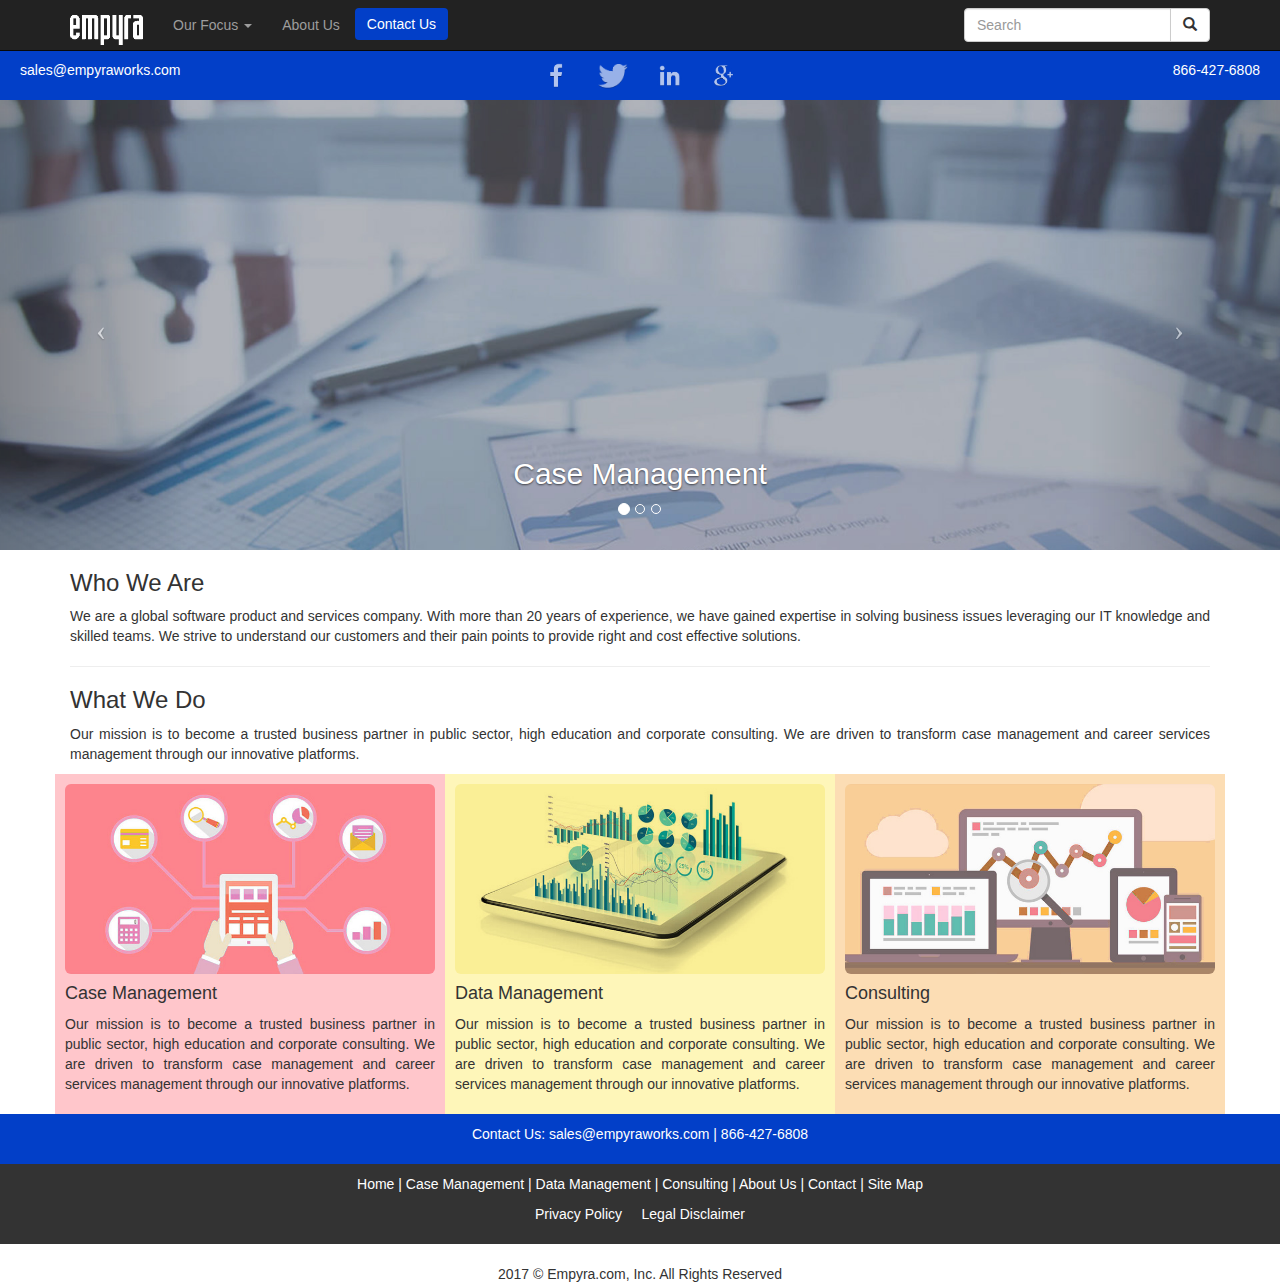
<file: alt/index.html>
<!DOCTYPE html>
<html lang="en">
<head>
    <meta charset="utf-8">
    <meta http-equiv="X-UA-Compatible" content="IE=edge">
    <meta name="viewport" content="width=device-width, initial-scale=1">
    <meta name="description" content="">
    <meta name="author" content="">
    <title>Empyra | Global Software Product and Services Company</title>
    <link href="css/bootstrap.min.css" rel="stylesheet">
    <link href="css/half-slider.css" rel="stylesheet">
    <!-- HTML5 Shim and Respond.js IE8 support of HTML5 elements and media queries -->
    <!-- WARNING: Respond.js doesn't work if you view the page via file:// -->
    <!--[if lt IE 9]>
        <script src="https://oss.maxcdn.com/libs/html5shiv/3.7.0/html5shiv.js"></script>
        <script src="https://oss.maxcdn.com/libs/respond.js/1.4.2/respond.min.js"></script>
    <![endif]-->
<style type="text/css">
.footer {color:#ffffff;}
a.footer:link {color:#ffffff;}
a.one:visited {color:#ffffff;}
a.one:hover {color:#dddddd;}
.navbar-btn {
    background-color: #023fc8;
    border: #023fc8;
    -webkit-transition-duration: 0.4s; /* Safari */
    transition-duration: 0.4s;
}
.navbar-btn:hover {
    background-color: #0450fe;
    border: #023fc8;
}
-->
</style>
</head>
<body>

    <nav class="navbar navbar-inverse navbar-fixed-top" role="navigation">
        <div class="container">
            <div class="navbar-header">
                <button type="button" class="navbar-toggle" data-toggle="collapse" data-target="#bs-example-navbar-collapse-1">
                    <span class="sr-only">Toggle navigation</span>
                    <span class="icon-bar"></span>
                    <span class="icon-bar"></span>
                    <span class="icon-bar"></span>
                </button>
                <a class="navbar-brand" href="https://mrtodddavis.github.io/alt/index.html"><img src="https://mrtodddavis.github.io/empyra-white.png" width="73" height="30"></a>
            </div>
            <div class="collapse navbar-collapse" id="bs-example-navbar-collapse-1">
                <ul class="nav navbar-nav">
                    <li class="dropdown">
          <a class="dropdown-toggle" data-toggle="dropdown" href="#">Our Focus <span class="caret"></span></a>
          <ul class="dropdown-menu">
            <li><a href="https://mrtodddavis.github.io/case.html">Case Management</a></li>
            <li><a href="https://mrtodddavis.github.io/data.html">Data Management</a></li>
            <li><a href="https://mrtodddavis.github.io/consulting.html">Consulting</a></li>
          </ul></li>
             <li><a href="#">About Us</a></li>
	      <button class="btn btn-danger navbar-btn">Contact Us</button></ul>
      <form class="navbar-form navbar-right">
      <div class="input-group"><input type="text" class="form-control" placeholder="Search">
        <div class="input-group-btn"><button class="btn btn-default" type="submit">
            <i class="glyphicon glyphicon-search"></i>
          </button>
        </div>
      </div>
    </form>
    </div>
  </div>
</nav>
	
<div style="width: 100%; padding: 10px; background-color:#023fc8; margin-right: 0; margin-left: 0;">
<p align="center" class="footer">Contact Us: <a href="mailto:sales@empyraworks.com" class="footer">sales@empyraworks.com</a> | 866-427-6808</p></div>

<div class="container-fluid" style="padding: 10px 20px 10px 20px; background-color:#023fc8;">
<div class="row">
<div class="col-md-4 hidden-xs"><p class="footer"><a href="mailto:sales@empyraworks.com" class="footer">sales@empyraworks.com</a></p></div>
<div class="col-md-4" align="center"><img src="https://mrtodddavis.github.io/facebook.png" width="25" height="25" style="margin-right: 25px;"> <img src="https://mrtodddavis.github.io/twitter.png" width="30" height="30" style="margin-right: 25px;"> <img src="https://mrtodddavis.github.io/linkedin.png" width="25" height="25" style="margin-right: 25px;"> <img src="https://mrtodddavis.github.io/gplus.png" width="25" height="25"></div>
<div class="col-md-4 hidden-xs"><p align="right" class="footer">866-427-6808</p></div>
</div></div>
	
    <header id="myCarousel" class="carousel slide">
        <!-- Indicators -->
        <ol class="carousel-indicators">
            <li data-target="#myCarousel" data-slide-to="0" class="active"></li>
            <li data-target="#myCarousel" data-slide-to="1"></li>
            <li data-target="#myCarousel" data-slide-to="2"></li>
        </ol>

        <!-- Wrapper for Slides -->
        <div class="carousel-inner">
            <div class="item active">
                <!-- Set the first background image using inline CSS below. -->
                <div class="fill" style="background-image:url('https://mrtodddavis.github.io/case-mgmt-alt.jpg');"></div>
                <div class="carousel-caption">
                    <h2>Case Management</h2>
                </div>
            </div>
            <div class="item">
                <!-- Set the second background image using inline CSS below. -->
                <div class="fill" style="background-image:url('https://mrtodddavis.github.io/data-mgmt-alt.jpg');"></div>
                <div class="carousel-caption">
                    <h2>Data Management</h2>
                </div>
            </div>
            <div class="item">
                <!-- Set the third background image using inline CSS below. -->
                <div class="fill" style="background-image:url('https://mrtodddavis.github.io/consulting-alt.jpg');"></div>
                <div class="carousel-caption">
                    <h2>Consulting</h2>
                </div>
            </div>
        </div>

        <!-- Controls -->
        <a class="left carousel-control" href="#myCarousel" data-slide="prev">
            <span class="icon-prev"></span>
        </a>
        <a class="right carousel-control" href="#myCarousel" data-slide="next">
            <span class="icon-next"></span>
        </a>
    </header>

    <div class="container">
        <div class="row">
            <div class="col-lg-12">
                <h3>Who We Are</h3>
                <p align="justify">We are a global software product and services company. With more than 20 years of experience, we have gained expertise in solving business issues leveraging our IT knowledge and skilled teams. We strive to understand our customers and their pain points to provide right and cost effective solutions.</p>
		 <hr>
		 <h3>What We Do</h3>
		 <p align="justify">Our mission is to become a trusted business partner in public sector, high education and corporate consulting. We are driven to transform case management and career services management through our innovative platforms.</p>
            </div>
        </div>
        <div class="row">
		<div class="col-md-4" style="background-color: #ffc6cb; padding: 10px;"><img src="https://mrtodddavis.github.io/cmicon.jpg" class="img-responsive img-rounded" alt="Case Management"><h4>Case Management</h4>
		<p align="justify">Our mission is to become a trusted business partner in public sector, high education and corporate consulting. We are driven to transform case management and career services management through our innovative platforms.</p></div>
		<div class="col-md-4" style="background-color: #fef6b9; padding: 10px;"><img src="https://mrtodddavis.github.io/dicon.jpg" class="img-responsive img-rounded" alt="Data Management"><h4>Data Management</h4>
		<p align="justify">Our mission is to become a trusted business partner in public sector, high education and corporate consulting. We are driven to transform case management and career services management through our innovative platforms.</p></div>
		<div class="col-md-4" style="background-color: #fcddb4; padding: 10px;"><img src="https://mrtodddavis.github.io/consicon.jpg" class="img-responsive img-rounded" alt="Consulting"><h4>Consulting</h4>
		<p align="justify">Our mission is to become a trusted business partner in public sector, high education and corporate consulting. We are driven to transform case management and career services management through our innovative platforms.</p></div>
	</div>
</div>
<div style="width: 100%; padding: 10px; background-color:#023fc8; margin-right: 0; margin-left: 0;">
<p align="center" class="footer">Contact Us: <a href="mailto:sales@empyraworks.com" class="footer">sales@empyraworks.com</a> | 866-427-6808</p></div>

<div style="width: 100%; padding: 10px; background-color:#333333; margin-right: 0; margin-left: 0;">
<p align="center" class="footer"><a href="https://mrtodddavis.github.io/" class="footer">Home</a> | <a href="https://mrtodddavis.github.io/" class="footer">Case Management</a> | <a href="https://mrtodddavis.github.io/" class="footer">Data Management</a> | <a href="https://mrtodddavis.github.io/" class="footer">Consulting</a> | <a href="https://mrtodddavis.github.io/" class="footer">About Us</a> | <a href="https://mrtodddavis.github.io/" class="footer">Contact</a> | <a href="https://mrtodddavis.github.io/" class="footer">Site Map</a></p>
<p align="center" class="footer"><a href="privacypolicy.pdf" class="footer">Privacy Policy</a> &nbsp; &nbsp; <a href="legaldisclaimer.pdf" class="footer">Legal Disclaimer</a></p></div

<div width="100%" style="padding-top: 10px; margin: 10px 0 0 0;"><p align="center"><br />2017 © Empyra.com, Inc. All Rights Reserved</p></div>

    <!-- jQuery -->
    <script src="js/jquery.js"></script>
    <!-- Bootstrap Core JavaScript -->
    <script src="js/bootstrap.min.js"></script>
    <!-- Script to Activate the Carousel -->
    <script>
    $('.carousel').carousel({
        interval: 5000 //changes the speed
    })
    </script>
</body>
</html>
</file>
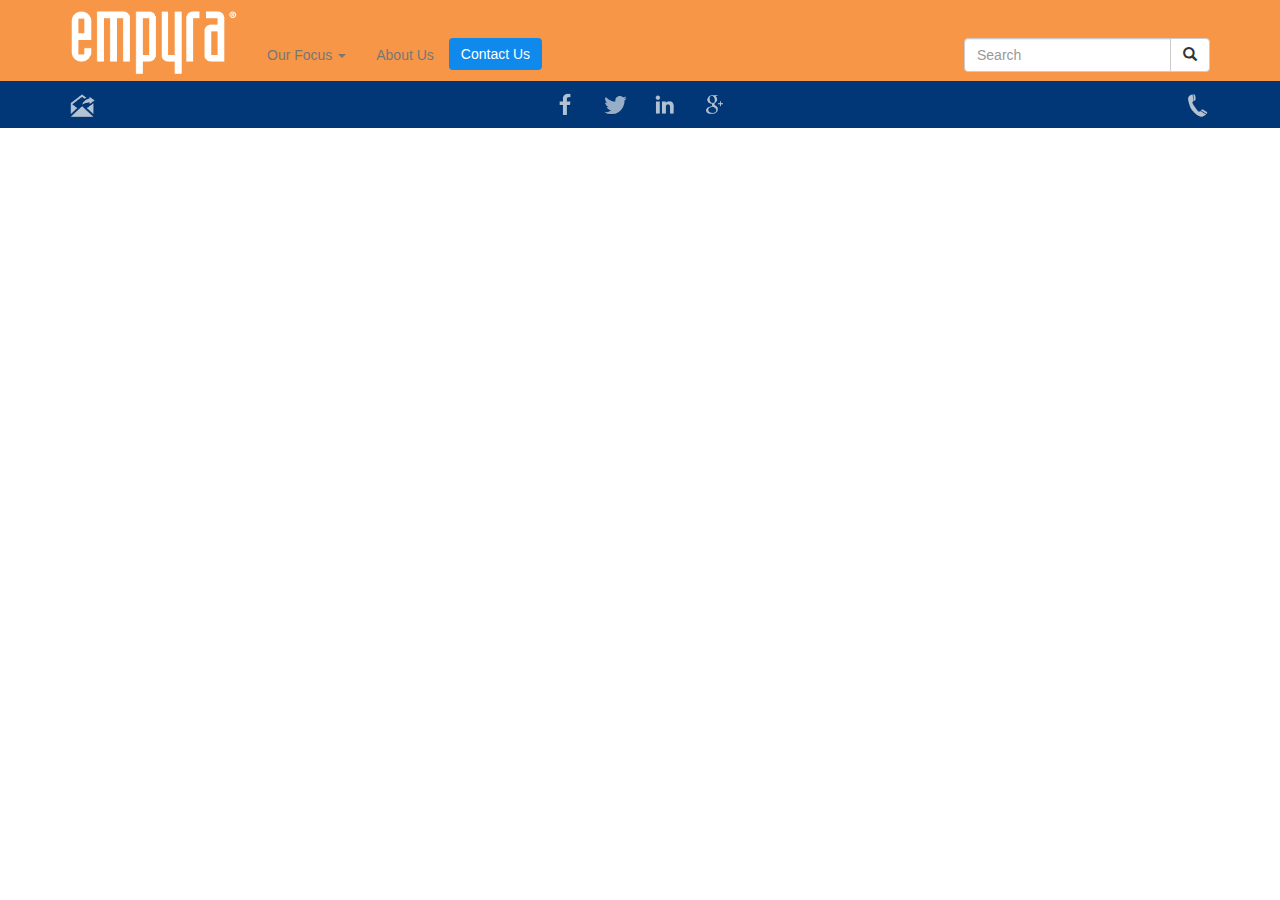
<file: header.html>
<!DOCTYPE html>
<html lang="en">
<head>
    <meta charset="utf-8">
    <meta http-equiv="X-UA-Compatible" content="IE=edge">
    <meta name="viewport" content="width=device-width, initial-scale=1">
    <meta name="description" content="">
    <meta name="author" content="">
    <meta name="theme-color" content="#f79646"/>
    <link href="css/bootstrap.min.css" rel="stylesheet">
    <!--[if lt IE 9]>
        <script src="https://oss.maxcdn.com/libs/html5shiv/3.7.0/html5shiv.js"></script>
        <script src="https://oss.maxcdn.com/libs/respond.js/1.4.2/respond.min.js"></script>
    <![endif]-->
<style type="text/css">
.footer {color:#ffffff;}
a.footer:link {color:#ffffff;}
a.footer:hover {color:#dddddd;}
a.one:visited {color:#ffffff;}
a.one:hover {color:#dddddd;}
.navbar-btn {
    background-color: #1089ed;
    border: #023fc8;
    -webkit-transition-duration: 0.4s; /* Safari */
    transition-duration: 0.4s;
}
.navbar-btn:hover {
    background-color: #0450fe;
    border: #023fc8;
}
.navbar {background-color: #f79646; border-color: #f79646; color: #023777; }
.logo {position: relative; top: -35px;}
-->
</style>
</head>
<body>
<nav class="navbar navbar-default navbar-fixed-top" role="navigation" style="padding-top: 30px;">
        <div class="container">
            <div class="navbar-header">
                <button type="button" class="navbar-toggle" data-toggle="collapse" data-target="#bs-example-navbar-collapse-1">
                    <span class="sr-only">Toggle navigation</span>
                    <span class="icon-bar"></span>
                    <span class="icon-bar"></span>
                    <span class="icon-bar"></span>
                </button>
                <a class="navbar-brand" href="https://mrtodddavis.github.io/"><img src="https://mrtodddavis.github.io/logo-white.png" width="167" height="65" class="logo"></a>
            </div>
            <div class="collapse navbar-collapse" id="bs-example-navbar-collapse-1">
                <ul class="nav navbar-nav"">
                    <li class="dropdown">
          <a class="dropdown-toggle" data-toggle="dropdown" href="#">Our Focus <span class="caret"></span></a>
          <ul class="dropdown-menu">
            <li><a href="https://mrtodddavis.github.io/">Case Management</a></li>
            <li><a href="#">Data Management</a></li>
            <li><a href="#">Consulting</a></li>
          </ul></li>
             <li><a href="#">About Us</a></li>
	      <a href="https://mrtodddavis.github.io/indexalt.html" class="btn btn-info navbar-btn" role="button">Contact Us</a></ul>
      <form class="navbar-form navbar-right">
      <div class="input-group"><input type="text" class="form-control" placeholder="Search">
        <div class="input-group-btn"><button class="btn btn-default" type="submit">
            <i class="glyphicon glyphicon-search"></i>
          </button>
        </div>
      </div>
    </form>
    </div>
  </div>
</nav>

<div style="width: 100%; background-color:#023777; margin: 80px 0 0 0; padding: 10px;">
  <div class="container">
   <div class="row">
<div class="col-xs-1" style="margin-top: 3px;"><a href="mailto:sales@empyraworks.com"><img src="https://mrtodddavis.github.io/emailicon.png" width="25" height="25" align="left" title="sales@empyraworks.com"></a></div>
   <div class="col-xs-10" align="center" style="margin-top: 3px;"><img src="https://mrtodddavis.github.io/facebook.png" width="23" height="23" style="margin-right: 23px;"> <img src="https://mrtodddavis.github.io/twitter.png" width="23" height="23" style="margin-right: 23px;"> <img src="https://mrtodddavis.github.io/linkedin.png" width="23" height="23" style="margin-right: 23px;"> <img src="https://mrtodddavis.github.io/gplus.png" width="23" height="23"></div>
   <div class="col-xs-1" style="margin-top: 3px;" align="right"><a href="tel:866-427-6808" class="footer"><img src="https://mrtodddavis.github.io/phoneicon.png" width="25" height="25" align="right" title="866-427-6808"></a></div>
  </div>
 </div>
</div>
	
</body>
</html>
</file>
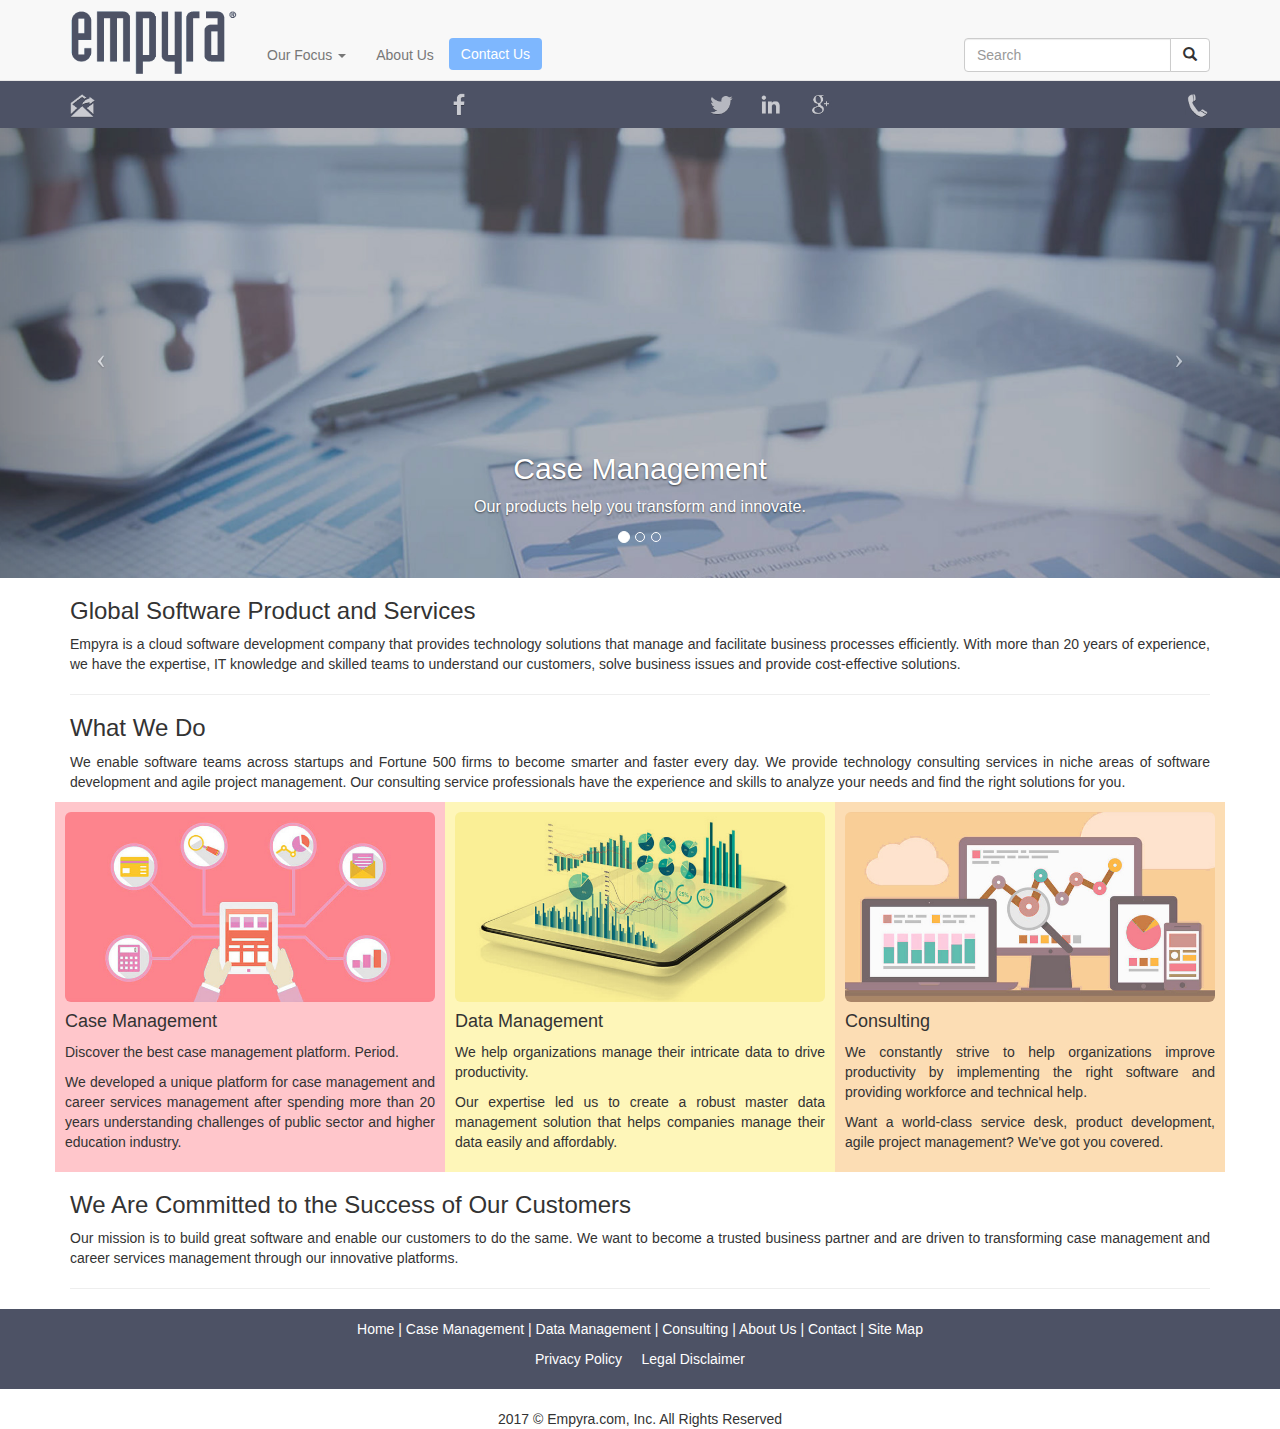
<file: indexalt.html>
<!DOCTYPE html>
<html lang="en">
<head>
    <meta charset="utf-8">
    <meta http-equiv="X-UA-Compatible" content="IE=edge">
    <meta name="viewport" content="width=device-width, initial-scale=1">
    <meta name="description" content="">
    <meta name="author" content="">
    <meta name="theme-color" content="#4d5265"/>
    <title>Empyra | Global Software Product and Services Company</title>
    <link href="css/bootstrap.min.css" rel="stylesheet">
    <link href="css/half-slider.css" rel="stylesheet">
    <!--[if lt IE 9]>
        <script src="https://oss.maxcdn.com/libs/html5shiv/3.7.0/html5shiv.js"></script>
        <script src="https://oss.maxcdn.com/libs/respond.js/1.4.2/respond.min.js"></script>
    <![endif]-->
<style type="text/css">
.footer {color:#ffffff;}
a.footer:link {color:#ffffff;}
a.one:visited {color:#ffffff;}
a.one:hover {color:#dddddd;}
.navbar-btn {
    background-color: #7eb7fe;
    border: #023fc8;
    -webkit-transition-duration: 0.4s; /* Safari */
    transition-duration: 0.4s;
}
.navbar-btn:hover {
    background-color: #0450fe;
    border: #023fc8;
}
.tag {position: relative; top: 130px; font-size: 2.4em; font-stretch: condensed; font-weight: 550; color: #ffffff; text-shadow: 2px 2px #4d5265; margin-bottom: 1px; z-index: 950;}
.carousel slide {z-index: 900; }
.logo {position: relative; top: -35px;}
-->
</style>
</head>
<body>

<nav class="navbar navbar-default navbar-fixed-top" role="navigation" style="padding-top: 30px;">
        <div class="container">
            <div class="navbar-header">
                <button type="button" class="navbar-toggle" data-toggle="collapse" data-target="#bs-example-navbar-collapse-1">
                    <span class="sr-only">Toggle navigation</span>
                    <span class="icon-bar"></span>
                    <span class="icon-bar"></span>
                    <span class="icon-bar"></span>
                </button>
                <a class="navbar-brand" href="https://mrtodddavis.github.io/"><img src="https://mrtodddavis.github.io/logo.png" width="167" height="65" class="logo"></a>
            </div>
            <div class="collapse navbar-collapse" id="bs-example-navbar-collapse-1">
                <ul class="nav navbar-nav"">
                    <li class="dropdown">
          <a class="dropdown-toggle" data-toggle="dropdown" href="#">Our Focus <span class="caret"></span></a>
          <ul class="dropdown-menu">
            <li><a href="https://mrtodddavis.github.io/">Case Management</a></li>
            <li><a href="https://mrtodddavis.github.io/data.html">Data Management</a></li>
            <li><a href="https://mrtodddavis.github.io/consulting.html">Consulting</a></li>
          </ul></li>
             <li><a href="#">About Us</a></li>
	      <a href="https://mrtodddavis.github.io/indexalt.html" class="btn btn-info navbar-btn" role="button">Contact Us</a></ul>
      <form class="navbar-form navbar-right">
      <div class="input-group"><input type="text" class="form-control" placeholder="Search">
        <div class="input-group-btn"><button class="btn btn-default" type="submit">
            <i class="glyphicon glyphicon-search"></i>
          </button>
        </div>
      </div>
    </form>
    </div>
  </div>
</nav>

<div style="width: 100%; background-color:#4d5265; margin: 80px 0 0 0; padding: 10px;">
  <div class="container">
   <div class="row">
   <div class="col-xs-1" style="margin-top: 3px;"><a href="mailto:sales@empyraworks.com"><img src="https://mrtodddavis.github.io/emailicon.png" width="25" height="25" align="left" title="sales@empyraworks.com"></a></div>
   <div class="col-xs-10" align="center" style="margin-top: 3px;"><img src="https://mrtodddavis.github.io/facebook.png" width="23" height="23" style="margin-right: 235px;"> <img src="https://mrtodddavis.github.io/twitter.png" width="23" height="23" style="margin-right: 23px;"> <img src="https://mrtodddavis.github.io/linkedin.png" width="23" height="23" style="margin-right: 23px;"> <img src="https://mrtodddavis.github.io/gplus.png" width="23" height="23"></div>
   <div class="col-xs-1" style="margin-top: 3px;" align="right"><a href="tel:866-427-6808" class="footer"><img src="https://mrtodddavis.github.io/phoneicon.png" width="25" height="25" align="right" title="866-427-6808"></a></div>
  </div>
 </div>
</div>

<header id="myCarousel" class="carousel slide">
 <ol class="carousel-indicators">
  <li data-target="#myCarousel" data-slide-to="0" class="active"></li>
  <li data-target="#myCarousel" data-slide-to="1"></li>
  <li data-target="#myCarousel" data-slide-to="2"></li>
 </ol>

 <div class="carousel-inner">
  <div class="item active">
   <div class="fill" style="background-image:url('https://mrtodddavis.github.io/case-mgmt-alt.jpg');"></div>
    <div class="carousel-caption">
     <h2>Case Management</h2>
     <p style="font-size: 1.15em;">Our products help you transform and innovate.</p>
    </div>
   </div>
   <div class="item">
    <div class="fill" style="background-image:url('https://mrtodddavis.github.io/data-mgmt-alt.jpg');"></div>
     <div class="carousel-caption">
      <h2>Data Management</h2>
      <p style="font-size: 1.15em;">We make your data your strength.</p>
     </div>
    </div>
    <div class="item">
     <div class="fill" style="background-image:url('https://mrtodddavis.github.io/consulting-alt.jpg');"></div>
      <div class="carousel-caption">
       <h2>Consulting</h2>
       <p style="font-size: 1.15em;">Our experience helps improve your company's performance.</p>
      </div>
     </div>
    </div>

        <a class="left carousel-control" href="#myCarousel" data-slide="prev">
            <span class="icon-prev"></span></a>
        <a class="right carousel-control" href="#myCarousel" data-slide="next">
            <span class="icon-next"></span></a>
    </header>

<div class="container">
 <div class="row">
  <div class="col-lg-12">
   <h3>Global Software Product and Services</h3>
   <p align="justify">Empyra is a cloud software development company that provides technology solutions that manage and facilitate business processes efficiently. With more than 20 years of experience, we have the expertise, IT knowledge and skilled teams to understand our customers, solve business issues and provide cost-effective solutions.</p>
   <hr>
   <h3>What We Do</h3>
   <p align="justify">We enable software teams across startups and Fortune 500 firms to become smarter and faster every day. We  provide technology consulting services in niche areas of software development and agile project management. Our consulting service professionals have the experience and skills to analyze your needs and find the right solutions for you.</p>
  </div>
 </div>
	
 <div class="row">
  <div class="col-md-4" style="background-color: #ffc6cb; padding: 10px;"><img src="https://mrtodddavis.github.io/cmicon.jpg" class="img-responsive img-rounded" alt="Case Management"><h4>Case Management</h4>
   <p align="justify">Discover the best case management platform. Period.</p>
   <p align="justify">We developed a unique platform for case management and career services management after spending more than 20 years understanding challenges of public sector and higher education industry.</p></div>
  <div class="col-md-4" style="background-color: #fef6b9; padding: 10px;"><img src="https://mrtodddavis.github.io/dicon.jpg" class="img-responsive img-rounded" alt="Data Management"><h4>Data Management</h4>
   <p align="justify">We help organizations manage their intricate data to drive productivity.</p>
   <p align="justify">Our expertise led us to create a robust master data management solution that helps companies  manage their data easily and affordably.</p></div>
  <div class="col-md-4" style="background-color: #fcddb4; padding: 10px;"><img src="https://mrtodddavis.github.io/consicon.jpg" class="img-responsive img-rounded" alt="Consulting"><h4>Consulting</h4>
   <p align="justify">We constantly strive to help organizations improve productivity by implementing the right software and providing workforce and technical help.</p>
   <p align="justify">Want a world-class service desk, product development, agile project management? We've got you covered.</p></div>
  </div>
</div>
		
<div class="container">
 <div class="row">
  <div class="col-lg-12">
   <h3>We Are Committed to the Success of Our Customers</h3>
   <p align="justify">Our mission is to build great software and enable our customers to do the same. We want to become a trusted business partner and are driven to transforming case management and career services management through our innovative platforms.</p>
<hr>
 </div>
</div>
	</div>
	
<div width="100%" style="padding: 10px; background-color: #4d5265; margin-right: 0; margin-left: 0;">
 <p align="center" class="footer"><a href="https://mrtodddavis.github.io/" class="footer">Home</a> | <a href="https://mrtodddavis.github.io/" class="footer">Case Management</a> | <a href="https://mrtodddavis.github.io/" class="footer">Data Management</a> | <a href="https://mrtodddavis.github.io/" class="footer">Consulting</a> | <a href="https://mrtodddavis.github.io/" class="footer">About Us</a> | <a href="https://mrtodddavis.github.io/" class="footer">Contact</a> | <a href="https://mrtodddavis.github.io/" class="footer">Site Map</a></p>
 <p align="center" class="footer"><a href="privacypolicy.pdf" class="footer">Privacy Policy</a> &nbsp; &nbsp; <a href="legaldisclaimer.pdf" class="footer">Legal Disclaimer</a></p></div>
	
<div width="100%" style="padding-top: 10px; margin: 10px 0 0 0;"><p align="center">2017 © Empyra.com, Inc. All Rights Reserved</p></div>

    <!-- jQuery -->
    <script src="js/jquery.js"></script>
    <script src="js/bootstrap.min.js"></script>
    <script>
    $('.carousel').carousel({
        interval: 5000
    })
    </script>
</body>
</html>
</file>
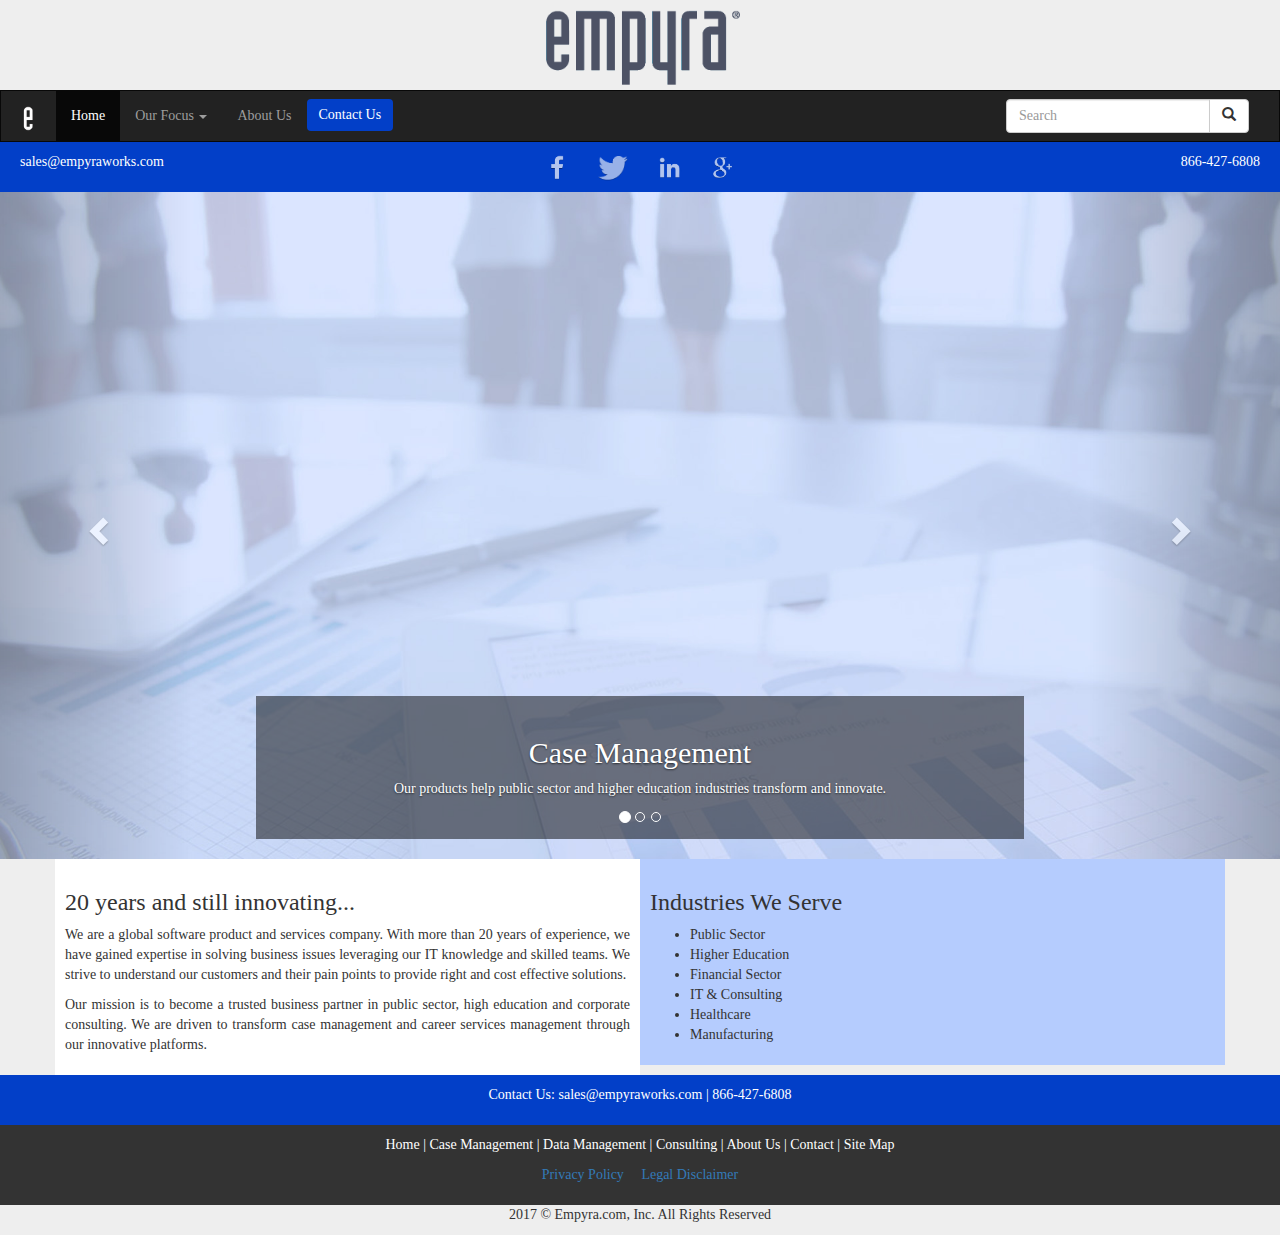
<file: option2.html>
<!DOCTYPE html>
<html lang="en">
<head>
  <title>Empyra | Global Software Product and Services Company</title>
  <meta charset="utf-8">
  <meta name="viewport" content="width=device-width, initial-scale=1">
<link rel="apple-touch-icon" sizes="180x180" href="/apple-touch-icon.png">
<link rel="icon" type="image/png" sizes="32x32" href="/favicon-32x32.png">
<link rel="icon" type="image/png" sizes="16x16" href="/favicon-16x16.png">
<link rel="manifest" href="/manifest.json">
<link rel="mask-icon" href="/safari-pinned-tab.svg" color="#5bbad5">
<meta name="theme-color" content="#ffffff">
  <link rel="stylesheet" href="https://maxcdn.bootstrapcdn.com/bootstrap/3.3.7/css/bootstrap.min.css">
  <script src="https://ajax.googleapis.com/ajax/libs/jquery/3.2.1/jquery.min.js"></script>
  <script src="https://maxcdn.bootstrapcdn.com/bootstrap/3.3.7/js/bootstrap.min.js"></script>
<style type="text/css">
body {
	color: #333333;
	font-family: "helvetica, helvetica neue, verdana, sans-serif";
	background-color: #eeeeee;
}
.footer {color:#ffffff;}
a.footer:link {color:#ffffff;}
a.one:visited {color:#ffffff;}
a.one:hover {color:#dddddd;}
.navbar-btn {
    background-color: #023fc8;
    border: #023fc8;
    -webkit-transition-duration: 0.4s; /* Safari */
    transition-duration: 0.4s;
}
.navbar-btn:hover {
    background-color: #0450fe;
    border: #023fc8;
}
.navbar {border-radius: 0;}
-->
</style>
</head>
<body>
<div align="center"><img src="https://mrtodddavis.github.io/Empyra_logo1.png" width="200" height="90"></div>
<nav class="navbar navbar-inverse" style="margin-bottom: 0px; margin-right: 0; margin-left: 0;">
  <div class="container-fluid">
    <div class="navbar-header">
      <button type="button" class="navbar-toggle" data-toggle="collapse" data-target="#myNavbar">
        <span class="icon-bar"></span>
        <span class="icon-bar"></span>
        <span class="icon-bar"></span>                        
      </button>
      <a class="navbar-brand hidden-xs" href="https://mrtodddavis.github.io/"><img src="https://mrtodddavis.github.io/e-icon.png" width="25" height="25"></a>
    </div>
    <div class="collapse navbar-collapse" id="myNavbar">
      <ul class="nav navbar-nav">
        <li class="active"><a href="https://mrtodddavis.github.io/">Home</a></li>
        <li class="dropdown">
          <a class="dropdown-toggle" data-toggle="dropdown" href="#">Our Focus <span class="caret"></span></a>
          <ul class="dropdown-menu">
            <li><a href="https://mrtodddavis.github.io/case.html">Case Management</a></li>
            <li><a href="https://mrtodddavis.github.io/data.html">Data Management</a></li>
            <li><a href="https://mrtodddavis.github.io/consulting.html">Consulting</a></li>
          </ul>
        </li>
        <li><a href="#">About Us</a></li>
	      <button class="btn btn-danger navbar-btn">Contact Us</button>
	    </ul>
      <form class="navbar-form navbar-right">
      <div class="input-group">
        <input type="text" class="form-control" placeholder="Search">
        <div class="input-group-btn">
          <button class="btn btn-default" type="submit">
            <i class="glyphicon glyphicon-search"></i>
          </button>
        </div>
      </div>
    </form>
    </div>
  </div>
</nav>

<div class="container-fluid" style="padding: 10px 20px 10px 20px; background-color:#023fc8;">
<div class="row">
<div class="col-md-4 hidden-xs"><p class="footer"><a href="mailto:sales@empyraworks.com" class="footer">sales@empyraworks.com</a></p></div>
<div class="col-md-4" align="center"><img src="https://mrtodddavis.github.io/facebook.png" width="25" height="25" style="margin-right: 25px;"> <img src="https://mrtodddavis.github.io/twitter.png" width="30" height="30" style="margin-right: 25px;"> <img src="https://mrtodddavis.github.io/linkedin.png" width="25" height="25" style="margin-right: 25px;"> <img src="https://mrtodddavis.github.io/gplus.png" width="25" height="25"></div>
<div class="col-md-4 hidden-xs"><p align="right" class="footer">866-427-6808</p></div>
</div></div>
	
<div width="100%" style="margin: -10px, 0, 0, 0;">
  <div id="myCarousel" class="carousel slide" data-ride="carousel">
    <!-- Indicators -->
    <ol class="carousel-indicators">
      <li data-target="#myCarousel" data-slide-to="0" class="active"></li>
      <li data-target="#myCarousel" data-slide-to="1"></li>
      <li data-target="#myCarousel" data-slide-to="2"></li>
    </ol>

    <!-- Wrapper for slides -->
    <div class="carousel-inner">
      <div class="item active">
        <img src="https://mrtodddavis.github.io/case-mgmt.jpg" alt="Case Management" style="width:100%;">
	<div class="carousel-caption" style="background-color: rgba(0, 0, 0, 0.5);">
        <h2>Case Management</h2>
        <p>Our products help public sector and higher education industries transform and innovate.</p>
      </div>
      </div>

      <div class="item">
        <img src="https://mrtodddavis.github.io/data-mgmt.jpg" alt="Data Management" style="width:100%;">
	      <div class="carousel-caption" style="background-color: rgba(0, 0, 0, 0.5);">
        <h2>Data Management</h2>
        <p>We help organizations manage their intricate data to drive productivity.</p>
      </div>
      </div>
    
      <div class="item">
        <img src="https://mrtodddavis.github.io/consulting.jpg" alt="Consulting" style="width:100%;">
	      <div class="carousel-caption" style="background-color: rgba(0, 0, 0, 0.5);">
        <h2>Consulting Services</h2>
        <p>Years of consulting experience helps companies improve their performance.</p>
      </div>
      </div>
    </div>

    <!-- Left and right controls -->
    <a class="left carousel-control" href="#myCarousel" data-slide="prev">
      <span class="glyphicon glyphicon-chevron-left"></span>
      <span class="sr-only">Previous</span>
    </a>
    <a class="right carousel-control" href="#myCarousel" data-slide="next">
      <span class="glyphicon glyphicon-chevron-right"></span>
      <span class="sr-only">Next</span>
    </a>
  </div>
</div>
	
<div class="container">
<div class="row">
<div class="col-md-6" style="padding: 10px; background-color: #ffffff;"><h3>20 years and still innovating...</h3>
<p align="justify">We are a global software product and services company. With more than 20 years of experience, we have gained expertise in solving business issues leveraging our IT knowledge and skilled teams. We strive to understand our customers and their pain points to provide right and cost effective solutions.</p>
<p align="justify">Our mission is to become a trusted business partner in public sector, high education and corporate consulting. We are driven to transform case management and career services management through our innovative platforms.</p></div>
<div class="col-md-6" style="padding: 10px; background-color: #b5ccfe;"><h3>Industries We Serve</h3>
	<ul><li>Public Sector</li>
	<li>Higher Education</li>
	<li>Financial Sector</li>
	<li>IT & Consulting</li>
	<li>Healthcare</li>
	<li>Manufacturing</li></ul></div>
</div></div>
	
<div style="width: 100%; padding: 10px; background-color:#023fc8; margin-right: 0; margin-left: 0;">
<p align="center" class="footer">Contact Us: <a href="mailto:sales@empyraworks.com" class="footer">sales@empyraworks.com</a> | 866-427-6808</p></div>

<div style="width: 100%; padding: 10px; background-color:#333333; margin-right: 0; margin-left: 0;">
<p align="center" class="footer"><a href="https://mrtodddavis.github.io/" class="footer">Home</a> | <a href="https://mrtodddavis.github.io/" class="footer">Case Management</a> | <a href="https://mrtodddavis.github.io/" class="footer">Data Management</a> | <a href="https://mrtodddavis.github.io/" class="footer">Consulting</a> | <a href="https://mrtodddavis.github.io/" class="footer">About Us</a> | <a href="https://mrtodddavis.github.io/" class="footer">Contact</a> | <a href="https://mrtodddavis.github.io/" class="footer">Site Map</a></p>
<p align="center" class="footer"><a href="privacypolicy.pdf">Privacy Policy</a> &nbsp; &nbsp; <a href="legaldisclaimer.pdf">Legal Disclaimer</a></p></div

<div style="width: 100%; padding-top: 20px; margin-right: 0; margin-left: 0;"><p align="center">2017 © Empyra.com, Inc. All Rights Reserved</p></div>
	
</body>
</html>
</file>
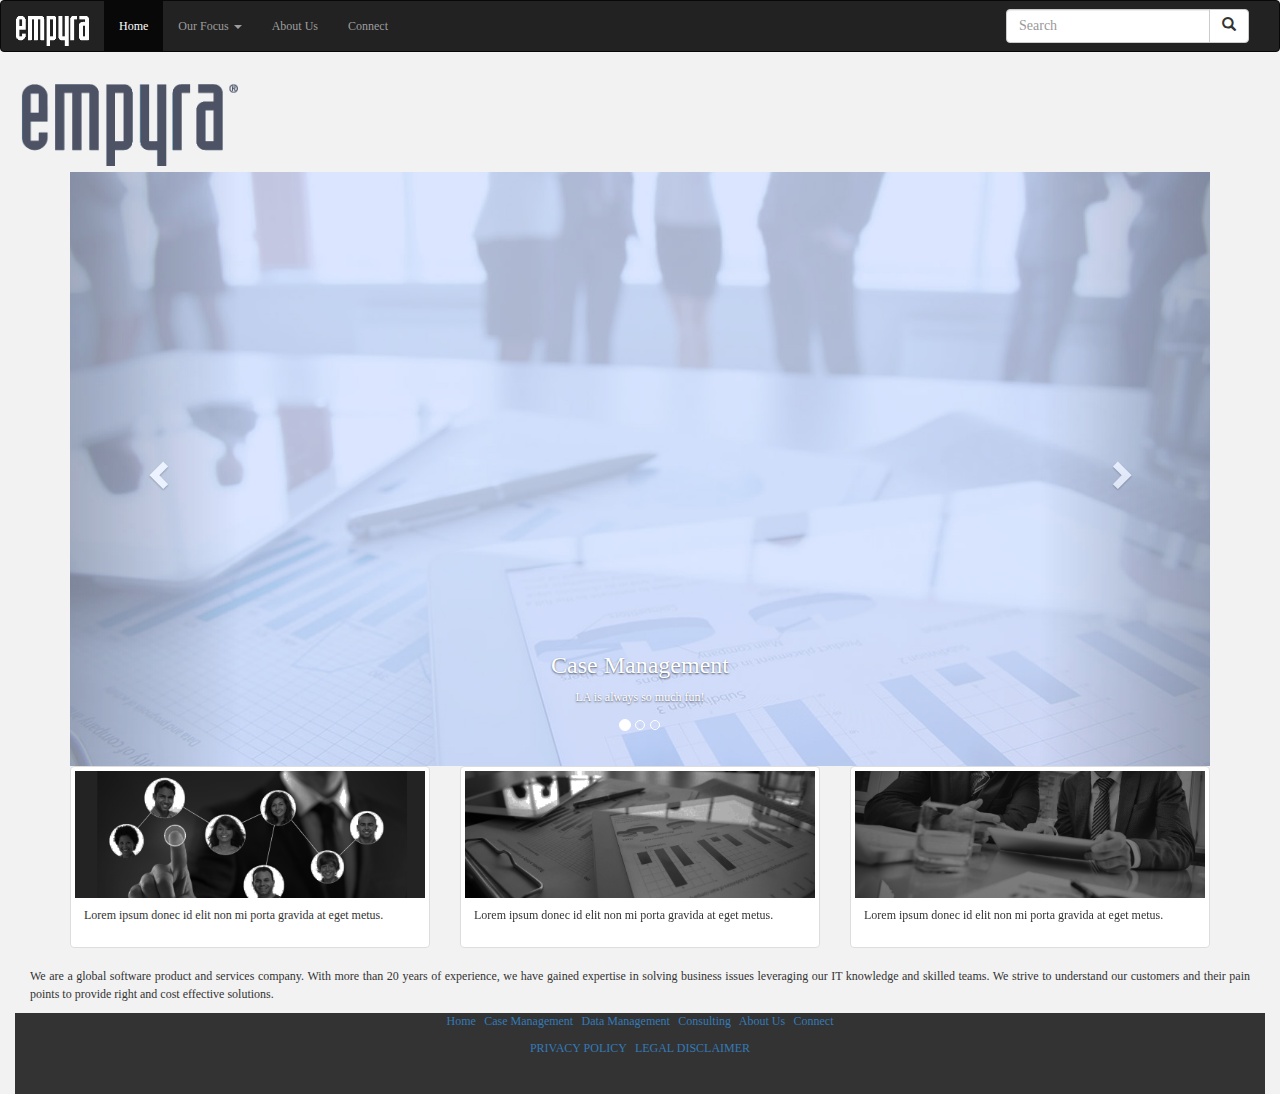
<file: option3.html>
<!DOCTYPE html>
<html lang="en">
<head>
  <title>Empyra | Global Software Product and Services Company</title>
  <meta charset="utf-8">
  <meta name="viewport" content="width=device-width, initial-scale=1">

<link rel="apple-touch-icon" sizes="180x180" href="/apple-touch-icon.png">
<link rel="icon" type="image/png" sizes="32x32" href="/favicon-32x32.png">
<link rel="icon" type="image/png" sizes="16x16" href="/favicon-16x16.png">
<link rel="manifest" href="/manifest.json">
<link rel="mask-icon" href="/safari-pinned-tab.svg" color="#5bbad5">
<meta name="theme-color" content="#ffffff">

  <link rel="stylesheet" href="https://maxcdn.bootstrapcdn.com/bootstrap/3.3.7/css/bootstrap.min.css">
  <script src="https://ajax.googleapis.com/ajax/libs/jquery/3.2.1/jquery.min.js"></script>
  <script src="https://maxcdn.bootstrapcdn.com/bootstrap/3.3.7/js/bootstrap.min.js"></script>
<style type="text/css">
body {
	color: #333333;
	font-family: "helvetica, helvetica neue, verdana, sans-serif";
	font-size: 12px;
	background-color: #f2f2f2;
}
-->
</style>
</head>
<body>
	
<nav class="navbar navbar-inverse">
  <div class="container-fluid">
    <div class="navbar-header">
      <button type="button" class="navbar-toggle" data-toggle="collapse" data-target="#myNavbar">
        <span class="icon-bar"></span>
        <span class="icon-bar"></span>
        <span class="icon-bar"></span>                        
      </button>
      <a class="navbar-brand" href="https://mrtodddavis.github.io/"><img src="https://mrtodddavis.github.io/empyra-white.png" width="73" height="30"></a>
    </div>
    <div class="collapse navbar-collapse" id="myNavbar">
      <ul class="nav navbar-nav">
        <li class="active"><a href="https://mrtodddavis.github.io/">Home</a></li>
        <li class="dropdown">
          <a class="dropdown-toggle" data-toggle="dropdown" href="#">Our Focus <span class="caret"></span></a>
          <ul class="dropdown-menu">
            <li><a href="https://mrtodddavis.github.io/case.html">Case Management</a></li>
            <li><a href="https://mrtodddavis.github.io/data.html">Data Management</a></li>
            <li><a href="https://mrtodddavis.github.io/consulting.html">Consulting</a></li>
          </ul>
        </li>
        <li><a href="#">About Us</a></li>
        <li><a href="#">Connect</a></li>
      </ul>
      <form class="navbar-form navbar-right">
      <div class="input-group">
        <input type="text" class="form-control" placeholder="Search">
        <div class="input-group-btn">
          <button class="btn btn-default" type="submit">
            <i class="glyphicon glyphicon-search"></i>
          </button>
        </div>
      </div>
    </form>
    </div>
  </div>
</nav>

<div class="container-fluid">
<img src="https://mrtodddavis.github.io/Empyra_logo1.png" width="223" height="100">
	
<div class="container" width="100%">
  <div id="myCarousel" class="carousel slide" data-ride="carousel">
    <!-- Indicators -->
    <ol class="carousel-indicators">
      <li data-target="#myCarousel" data-slide-to="0" class="active"></li>
      <li data-target="#myCarousel" data-slide-to="1"></li>
      <li data-target="#myCarousel" data-slide-to="2"></li>
    </ol>

    <!-- Wrapper for slides -->
    <div class="carousel-inner">
      <div class="item active">
        <img src="https://mrtodddavis.github.io/case-mgmt.jpg" alt="Case Management" style="width:100%;">
	<div class="carousel-caption">
        <h3>Case Management</h3>
        <p>LA is always so much fun!</p>
      </div>
      </div>

      <div class="item">
        <img src="https://mrtodddavis.github.io/data-mgmt.jpg" alt="Data Management" style="width:100%;">
	      <div class="carousel-caption">
        <h3>Data Management</h3>
        <p>LA is always so much fun!</p>
      </div>
      </div>
    
      <div class="item">
        <img src="https://mrtodddavis.github.io/consulting.jpg" alt="Consulting" style="width:100%;">
	      <div class="carousel-caption">
        <h3>Consulting Services</h3>
        <p>LA is always so much fun!</p>
      </div>
      </div>
    </div>

    <!-- Left and right controls -->
    <a class="left carousel-control" href="#myCarousel" data-slide="prev">
      <span class="glyphicon glyphicon-chevron-left"></span>
      <span class="sr-only">Previous</span>
    </a>
    <a class="right carousel-control" href="#myCarousel" data-slide="next">
      <span class="glyphicon glyphicon-chevron-right"></span>
      <span class="sr-only">Next</span>
    </a>
  </div>
</div>

<div class="container">
  <div class="row">
    <div class="col-md-4">
      <div class="thumbnail">
        <a href="https://mrtodddavis.github.io/case-mgmt-u.jpg" target="_blank">
          <img src="https://mrtodddavis.github.io/case-mgmt-u.jpg" alt="Case Management" style="width:100%">
          <div class="caption">
            <p>Lorem ipsum donec id elit non mi porta gravida at eget metus.</p>
          </div>
        </a>
      </div>
    </div>
    <div class="col-md-4">
      <div class="thumbnail">
        <a href="https://mrtodddavis.github.io/data-mgmt-u.jpg" target="_blank">
          <img src="https://mrtodddavis.github.io/data-mgmt-u.jpg" alt="Data Management" style="width:100%">
          <div class="caption">
            <p>Lorem ipsum donec id elit non mi porta gravida at eget metus.</p>
          </div>
        </a>
      </div>
    </div>
    <div class="col-md-4">
      <div class="thumbnail">
        <a href="https://mrtodddavis.github.io/consulting-u.jpg" target="_blank">
          <img src="https://mrtodddavis.github.io/consulting-u.jpg" alt="Consulting" style="width:100%">
          <div class="caption">
            <p>Lorem ipsum donec id elit non mi porta gravida at eget metus.</p>
          </div>
        </a>
      </div>
    </div>
  </div>
</div>

<div class="col-md-12">
	<p align="justify">We are a global software product and services company. With more than 20 years of experience, we have gained expertise in solving business issues leveraging our IT knowledge and skilled teams. We strive to understand our customers and their pain points to provide right and cost effective solutions.</p>
	</div>

<div class="col-md-12" style="background-color:#333333; margin-top: 0; margin-right: auto; margin-bottom: 0; margin-left: auto;">
<p align="center"><a href="#">Home</a> | <a href="#">Case Management</a> | <a href="#">Data Management</a> | <a href="#">Consulting</a> | <a href="#">About Us</a> | <a href="#">Connect</a></p>
<p align="center"><a href="privacypolicy.pdf" target="_blank">PRIVACY POLICY</a> | <a href="legaldisclaimer.pdf" target="_blank">LEGAL DISCLAIMER</a></p>
<p align="center">Copyright &copy; 2017 Empyra</p>
</div
	
</body>
</html>
</file>
<file: css/half-slider.css>
html,
body {
    height: 100%;
}

.carousel {
    height: 50%;
}

.item,
.active,
.carousel-inner {
    height: 100%;
}

.fill {
    width: 100%;
    height: 100%;
    background-position: center;
    -webkit-background-size: cover;
    -moz-background-size: cover;
    background-size: cover;
    -o-background-size: cover;
}

footer {
    margin: 50px 0;
}
</file>
<file: alt/css/half-slider.css>
/*
 * Start Bootstrap - Half Slider (http://startbootstrap.com/)
 * Copyright 2013-2016 Start Bootstrap
 * Licensed under MIT (https://github.com/BlackrockDigital/startbootstrap/blob/gh-pages/LICENSE)
 */

html,
body {
    height: 100%;
}

/* You can change the height of the carousel by changing the height in the class below. It is set to 50% by default, but can be any height! */

.carousel {
    height: 50%;
}

.item,
.active,
.carousel-inner {
    height: 100%;
}

/* Background images are set within the HTML using inline CSS, not here */

.fill {
    width: 100%;
    height: 100%;
    background-position: center;
    -webkit-background-size: cover;
    -moz-background-size: cover;
    background-size: cover;
    -o-background-size: cover;
}

footer {
    margin: 50px 0;
}
</file>
